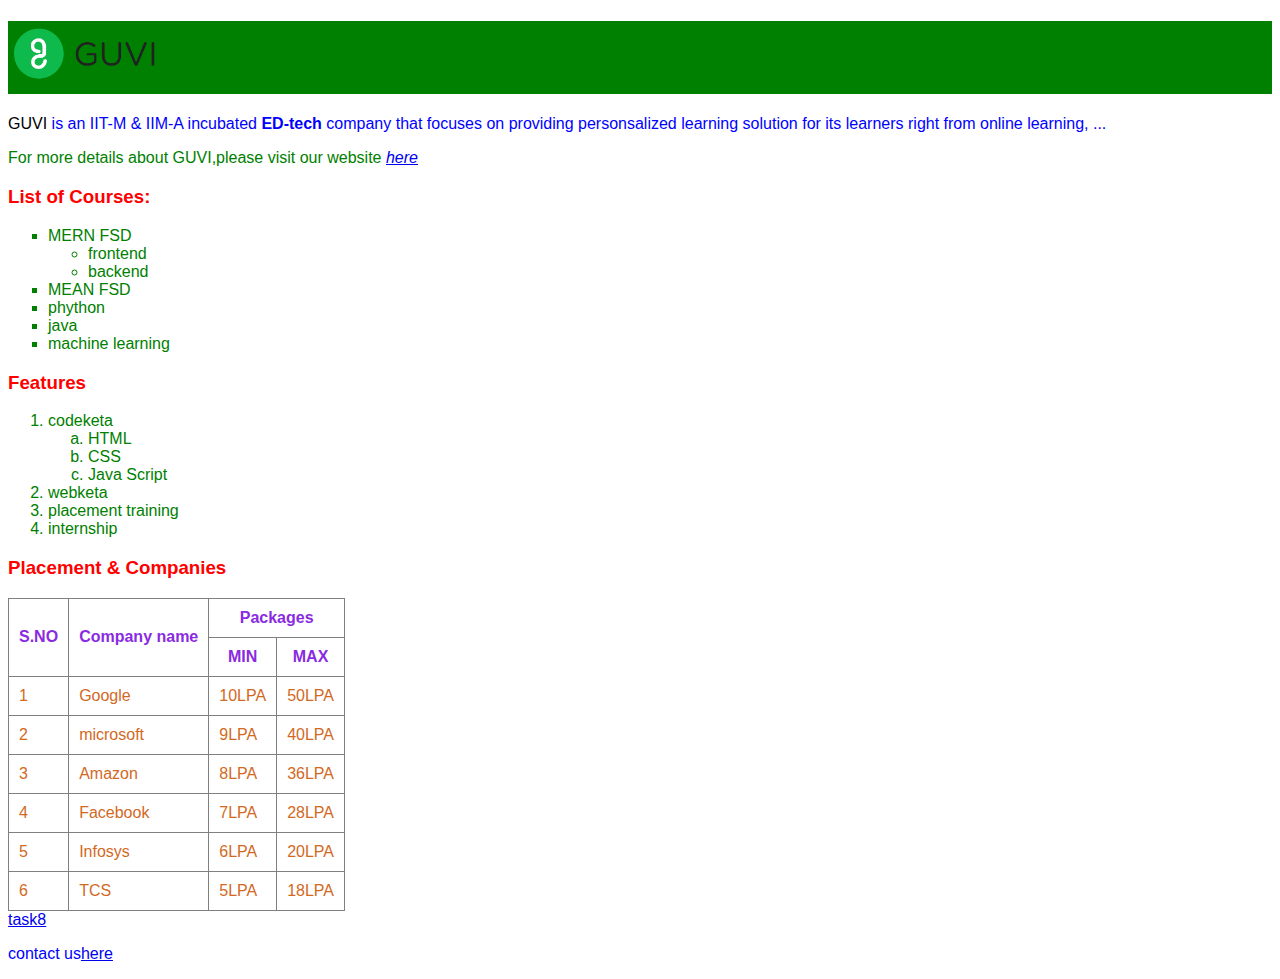
<file: frontend/source/index.html>
<!DOCTYPE html>
<html>
    <head>
        <title>my first HTML page</title>
        <style>
            p{
                 color:blue;
            }
            h3{
                color:red;
            }
            #more-details{
                color:green;
            }
            .greencolor{
                color:green;
            }
        </style>
        <link rel="stylesheet" type="text/css" href="./styles/index.css"
    </head>
    <body>
        <h1 style="width:100%; background-color:green;">
            <img 
              src="../assest/guvi-logo.webp"
              width="150px"
              alt="Guvi logo"
            />
        </h1>
        <p><span style="color:black">GUVI</span> is an IIT-M & IIM-A incubated <strong>ED-tech</strong>
            company that focuses on providing personsalized learning
            solution for its learners right from online learning, ...
        </p>
      <p id="more-details">For more details about GUVI,please visit our website
         <a
          href="https://www.google.com/search?q=http%3A%2F%2Fwww.guvi.in&sca_esv=047f670930a35b4a&sxsrf=ACQVn0_wIygVPxdgAoC5wY5LH_GGVoFFOw%3A1708253147225&ei=29_RZbOqDfnKseMPspCHgAk&ved=0ahUKEwjzg5vw2rSEAxV5ZWwGHTLIAZAQ4dUDCBA&uact=5&oq=http%3A%2F%2Fwww.guvi.in&gs_lp=[base64]&sclient=gws-wiz-serp"
         target="_blank"
         >
         <em>here</em>
         </a>
        </p>
        <h3>List of Courses:</h3>
        <ul type="square" class="greencolor">
            <li>MERN FSD</li>
            <ul>
             <li>frontend</li>
             <li>backend</li>
            </ul>
            <li>MEAN FSD</li>
            <li>phython</li>
            <li>java</li>
            <li>machine learning</li>
        </ul>
        <h3>Features</h3>
        <ol type= "1" class="greencolor">
            <li>codeketa</li>
            <ol type="a">
                <li>HTML</li>
                <li>CSS</li>
                <li>Java Script</li>
            </ol>
            <li>webketa</li>
            <li>placement training</li>
            <li>internship</li>
        </ol>
        <h3>Placement & Companies</h3>
        <table
         border="1" 
         cellpadding="10"
         style="border-collapse:collapse;"                          
         >
            <tr>
                <th rowspan="2">S.NO</th>
                <th rowspan="2">Company name</th>
                <th colspan="2">Packages</th>
            </tr>
            <tr>
                <th>MIN</th>
                <th>MAX</th>
            </tr>
            <tr>
                <td>1</td>
                <td>Google</td>
                <td>10LPA</td>
                <td>50LPA</td>
            </tr>
            <tr>
                <td>2</td>
                <td>microsoft</td>
                <td>9LPA</td>
                <td>40LPA</td>
            </tr>
            <tr>
                <td>3</td>
                <td>Amazon</td>
                <td>8LPA</td>
                <td>36LPA</td>
            </tr>
            <tr>
                <td>4</td>
                <td>Facebook</td>
                <td>7LPA</td>
                <td>28LPA</td>
            </tr>
            <tr>
                <td>5</td>
                <td>Infosys</td>
                <td>6LPA</td>
                <td>20LPA</td>
            </tr>
            <tr>
                <td>6</td>
                <td>TCS</td>
                <td>5LPA</td>
                <td>18LPA</td>
            </tr>
        </table>
        <li><a href="./task8.html"> task8</a></li>
        <p>contact us<a href="./form.html">here</a></p>


    </body>
</html>
</file>
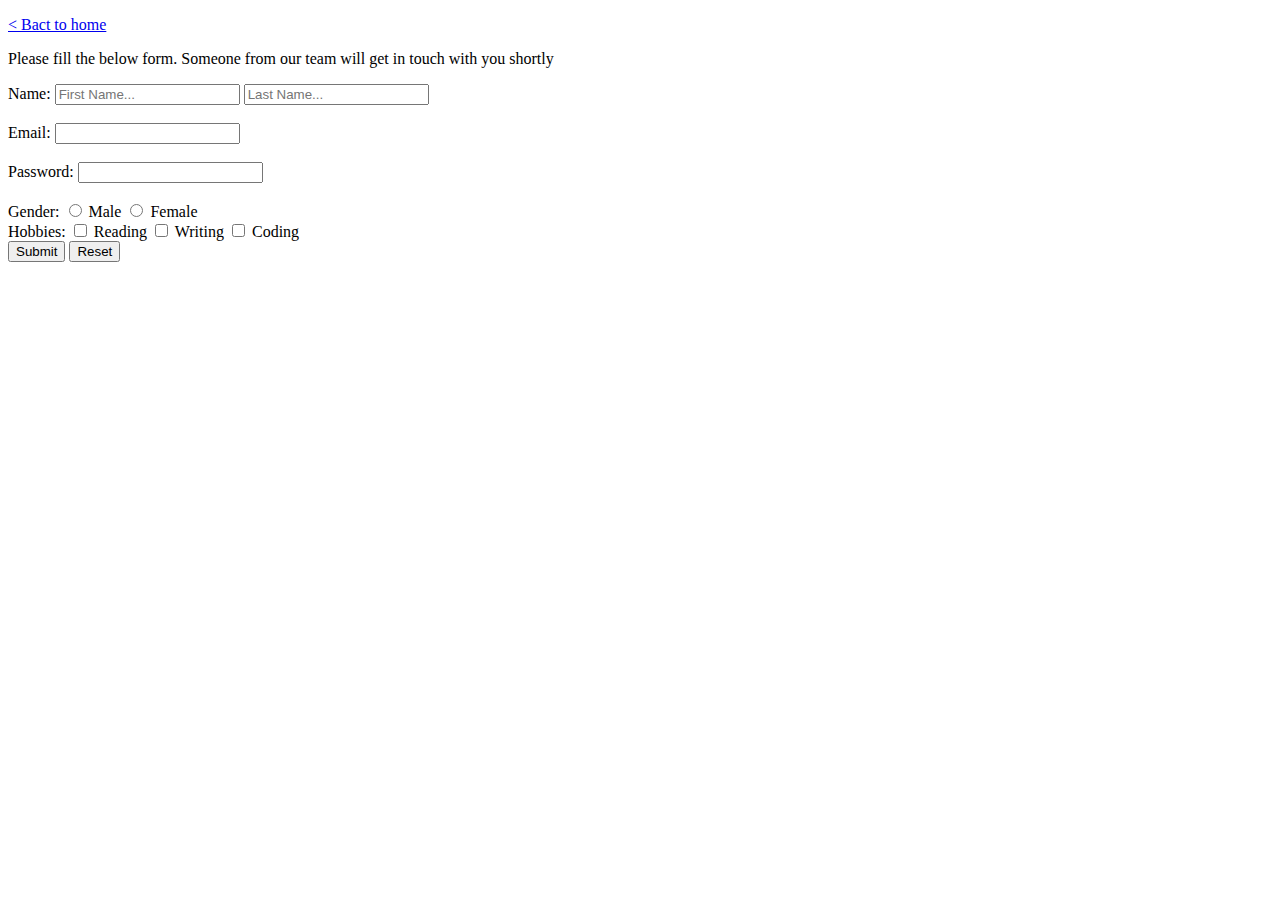
<file: frontend/source/form.html>
<!DOCTYPE html>
<html lang="en">
<head>
    <meta charset="UTF-8">
    <meta name="viewport" content="width=device-width, initial-scale=1.0">
    <title>HTML FORMS</title>
</head>
<body>
    <p><a href="./index.html"> < Bact to home</a></p>
    <p>Please fill the below form.
        Someone from our team will get in touch with you
        shortly
    </p>
    <form method="post">
        <div><label for="firstName">Name:</label>
            <input 
             type="text"
             placeholder="First Name..." 
             id="firstName" name="firstName"/>
           <input
             type="text"
             placeholder="Last Name..."
             name="lastName"
            />
        </div>
        <br/>
        <div>
            <label>Email:</label>
            <input type="email" name="email"/>
        </div>
        <br/>
        <div>
            <label>
                Password:
                <input 
                type="password"
                name="password"
                minlength="8"
                required 
                pattern="(?=.*\d)(?=.*[a-z])(?=.*[A-Z])"/>
            </label>
        </div>
        <br/>
        <label>
            Gender:
             <input type="radio" name="gender" value="m"/>
             Male
            
        </label>
        <input type="radio" name="gender" value="f"/>
        Female
            
        </label>

        <br/>
        <label>
            Hobbies:
        </label>
        <label>
            <input
            type="checkbox" name="hobbies" value="reading"/>
            Reading
        </label>
        <label>
            <input
            type="checkbox" name="hobbies" value="writing"/>
            Writing
        </label>
        <label>
            <input
            type="checkbox" name="hobbies" value="coding"/>
            Coding
        </label>
        <br/>
        <input 
        type="submit"
        />
        <input 
        type="reset"/>


    </form>
</body>
</html>
</file>
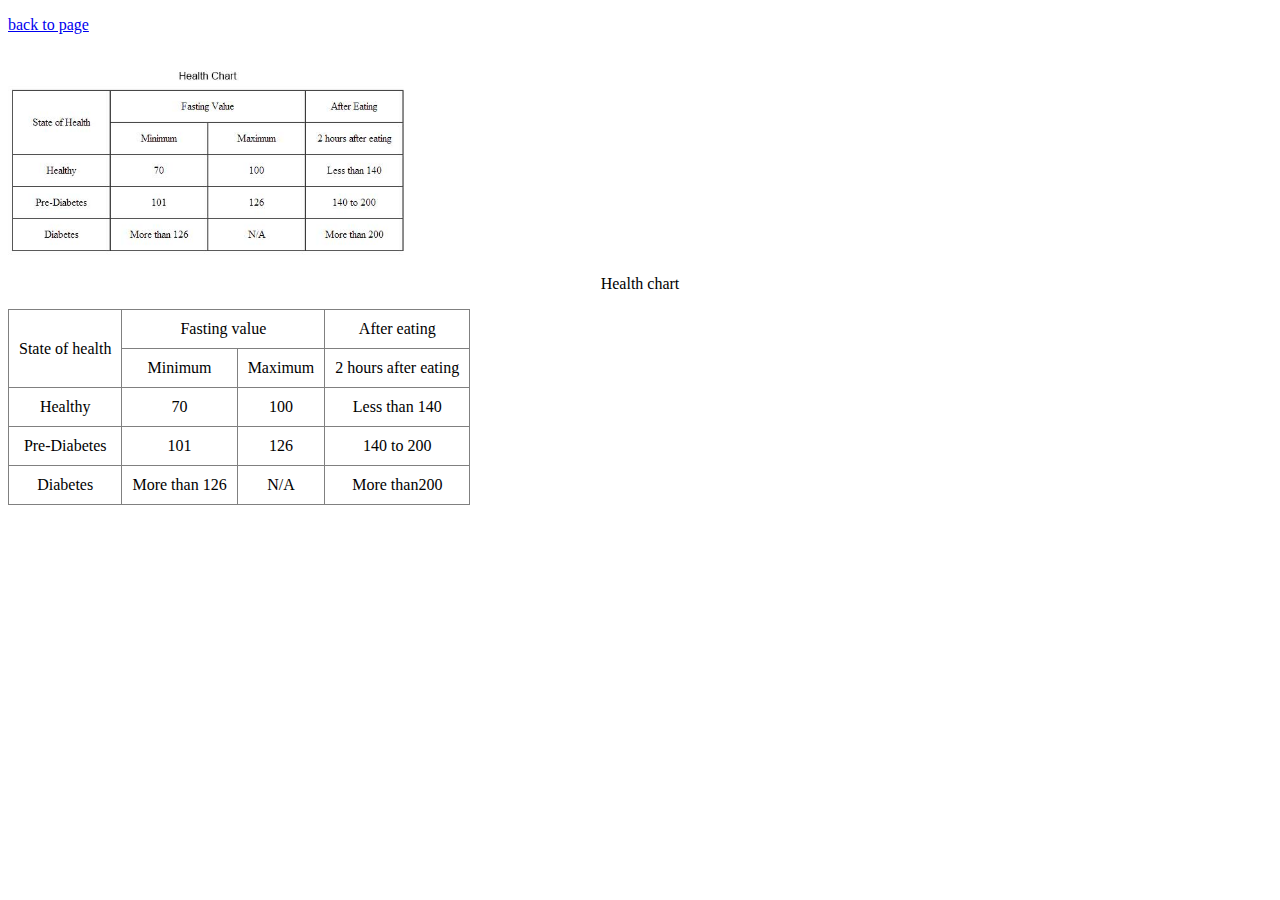
<file: frontend/source/task8.html>
<!DOCTYPE html>
<html lang="en">
<head>
    <meta charset="UTF-8">
    <meta name="viewport" content="width=device-width, initial-scale=1.0">
    <title>Document</title>
</head>
<body>
    <p><a href="./index.html"> back to page</a></p>
    <img src="../assest/table-4.jpg" width="400px"/>
    <center><p>Health chart</p></center>
    <table border="1"
     style="border-collapse:collapse; text-align: center;"
     cellpadding="10"
     >
<tr>
    <td rowspan="2">State of health</td>
    <td colspan="2">Fasting value</td>
    <td >After eating</td>
</tr>
<tr>
    <td>Minimum</td>
    <td>Maximum</td>
    <td>2 hours after eating</td>
</tr>
<tr>
    <td>Healthy</td>
    <td>70</td>
    <td>100</td>
    <td>Less than 140</td>
</tr>
<tr>
    <td>Pre-Diabetes</td>
    <td>101</td>
    <td>126</td>
    <td>140 to 200</td>
</tr>
<tr>
    <td>Diabetes</td>
    <td>More than 126</td>
    <td>N/A</td>
    <td>More than200</td>
</tr>
    </table>

    
</body>
</html>
</file>
<file: frontend/source/styles/index.css>
table tr th{
    color:blueviolet;
}
table tr td{
        color:chocolate;
}
*{
    font-family:'Gill Sans', 'Gill Sans MT', Calibri, 'Trebuchet MS',sans-serif;
}
</file>
